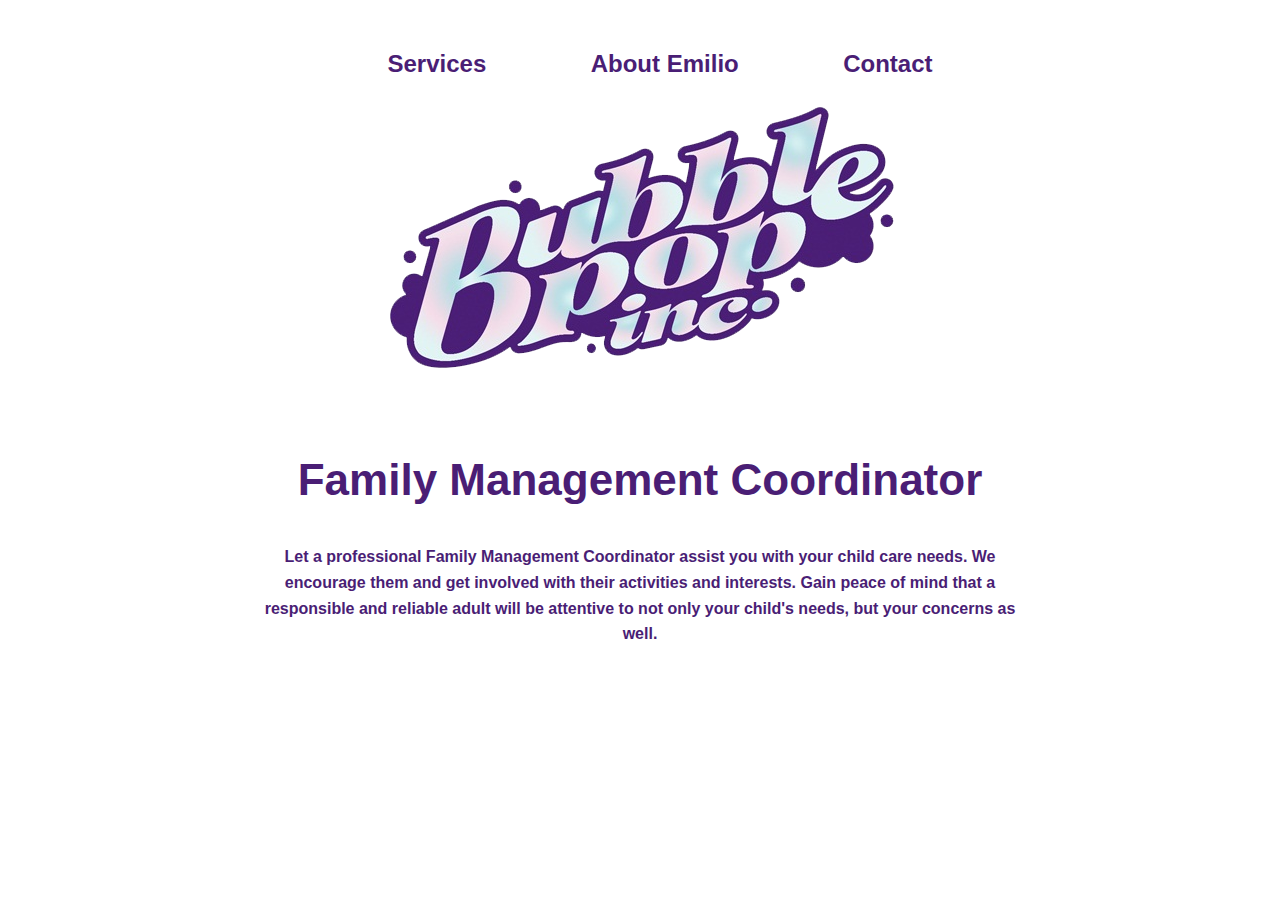
<file: index.html>
<!DOCTYPE html>
<!--[if IE 8]> 				 <html class="no-js lt-ie9" lang="en" style="height:100%;"> <![endif]-->
<!--[if gt IE 8]><!--> <html class="no-js" lang="en" style="height:100%;" > <!--<![endif]-->

<head>
	<meta charset="utf-8">
  <meta name="viewport" content="width=device-width">
  <title>BubblePop Inc.</title>  
  <link href="css/normalize.css" rel="stylesheet">
  <link href="css/style.css" rel="stylesheet">
</head>

<body>
  <header>
  
  <!--Navigation-->
  <nav>
    <ul class="nav">
     <li class="nav"><a href="http://bubblepopinc.com/services.html">Services</a></li>
     <li class="nav"><a href="http://bubblepopinc.com/about.html">About&nbsp;Emilio</a></li>
     <li class="nav"><a href="http://bubblepopinc.com/contact.html">Contact</a></li>
    </ul>
  </nav>

  <!-- Logo -->
    <img src="img/logo.png" alt="BubblePop Inc.">
      </header>
<article>
  <!-- Headline-->
    <h1>Family Management Coordinator</h1> 
<div  style="margin-bottom: 20px; text-align:center; max-width">

<p><strong>Let a professional Family Management Coordinator assist you with your child care needs. We encourage them and get involved with their activities and interests. Gain peace of mind that a responsible and reliable adult will be attentive to not only your child's needs, but your concerns as well.</strong></p>
</div>
</article>
</body>
</html>
</file>
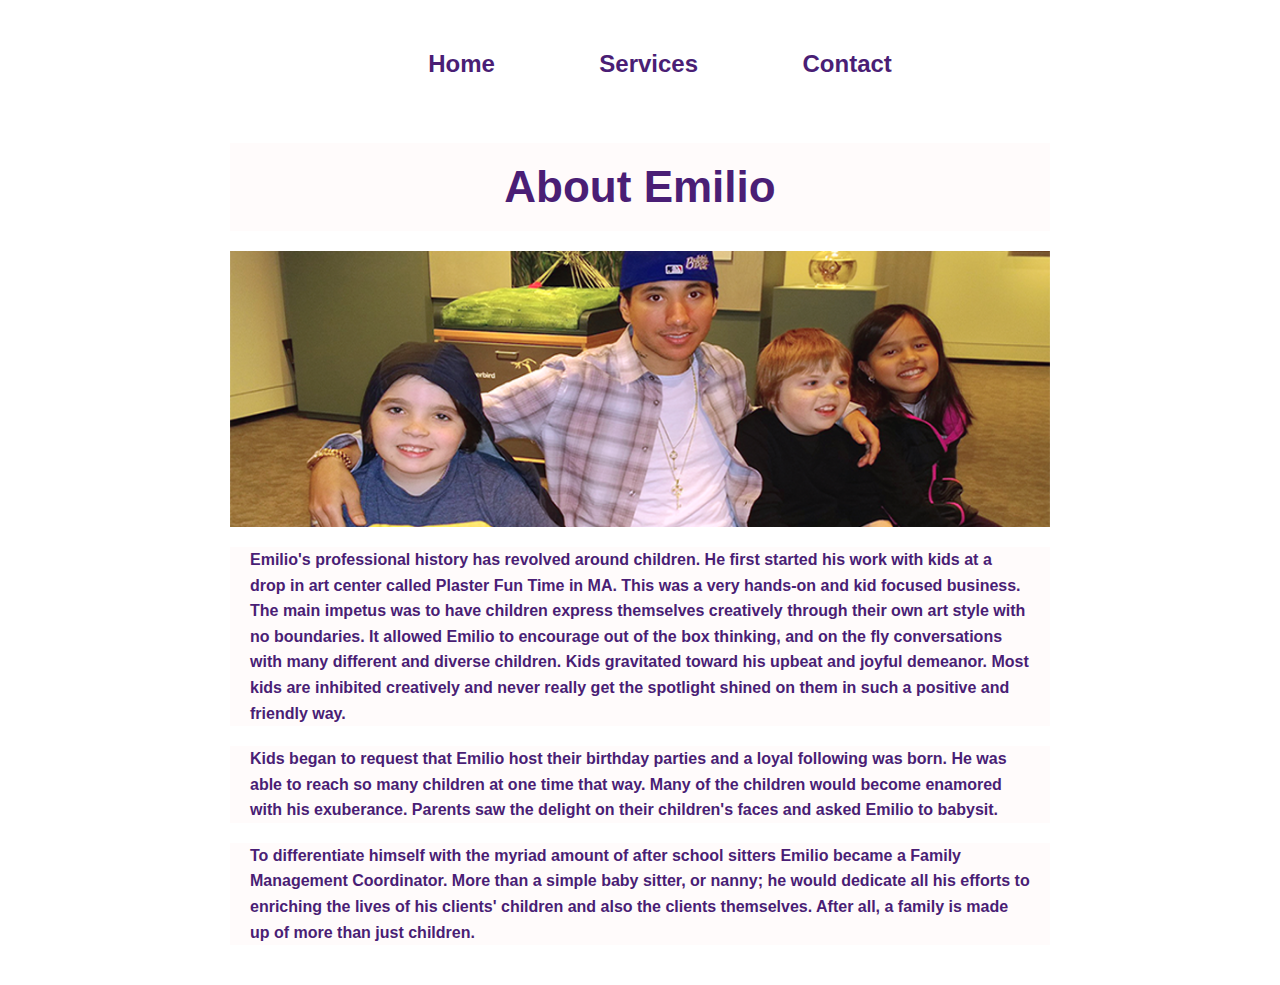
<file: about.html>
<!DOCTYPE html>
<!--[if IE 8]>               <html class="no-js lt-ie9" lang="en" > <![endif]-->
<!--[if gt IE 8]><!--> <html class="no-js" lang="en" > <!--<![endif]-->

<head>
  <title>BubblePop Inc.</title>  
  <link href="css/normalize.css" rel="stylesheet">
  <link href="css/style.css" rel="stylesheet">
</head>

<body>

<!--Navigation-->
<nav>
  <ul class="nav">
   <li class="nav"><a href="http://bubblepopinc.com/">Home</a></li>
   <li class="nav"><a href="http://bubblepopinc.com/services.html">Services</a></li>
   <li class="nav"><a href="http://bubblepopinc.com/contact.html">Contact</a></li>
  </ul>
</nav>

<!--About Emilio-->
<article>

  <!--Header-->
  <h1 class="whiteout">About Emilio</h1>

  <!--Picture-->
  <img src="img/about.png" max-width="500px" style="margin-bottom: 20px; padding-left:0px; padding-right:0px"></img>


  <p class="whiteout"><strong>
    Emilio's professional history has revolved around children.  He first started his work with kids at a drop in art center called Plaster Fun Time in MA.  This was a very hands-on and kid focused business.  The main impetus was to have children express themselves creatively through their own art style with no boundaries.  It allowed Emilio to encourage out of the box thinking, and on the fly conversations with many different and diverse children.  Kids gravitated toward his upbeat and joyful demeanor.  Most kids are inhibited creatively and never really get the spotlight shined on them in such a positive and friendly way. 
  </strong></p>
  <p class="whiteout"><strong>
  Kids began to request that Emilio host their birthday parties and a loyal following was born.  He was able to reach so many children at one time that way.  Many of the children would become enamored with his exuberance.  Parents saw the delight on their children's faces and asked Emilio to babysit.</strong></p>
  <p class="whiteout"><strong>
  To differentiate himself with the myriad amount of after school sitters Emilio became a Family Management Coordinator. More than a simple baby sitter, or nanny; he would dedicate all his efforts to enriching the lives of his clients' children and also the clients themselves.  After all, a family is made up of more than just children.
  </strong></p>
</article>
</body>
</html>
</file>
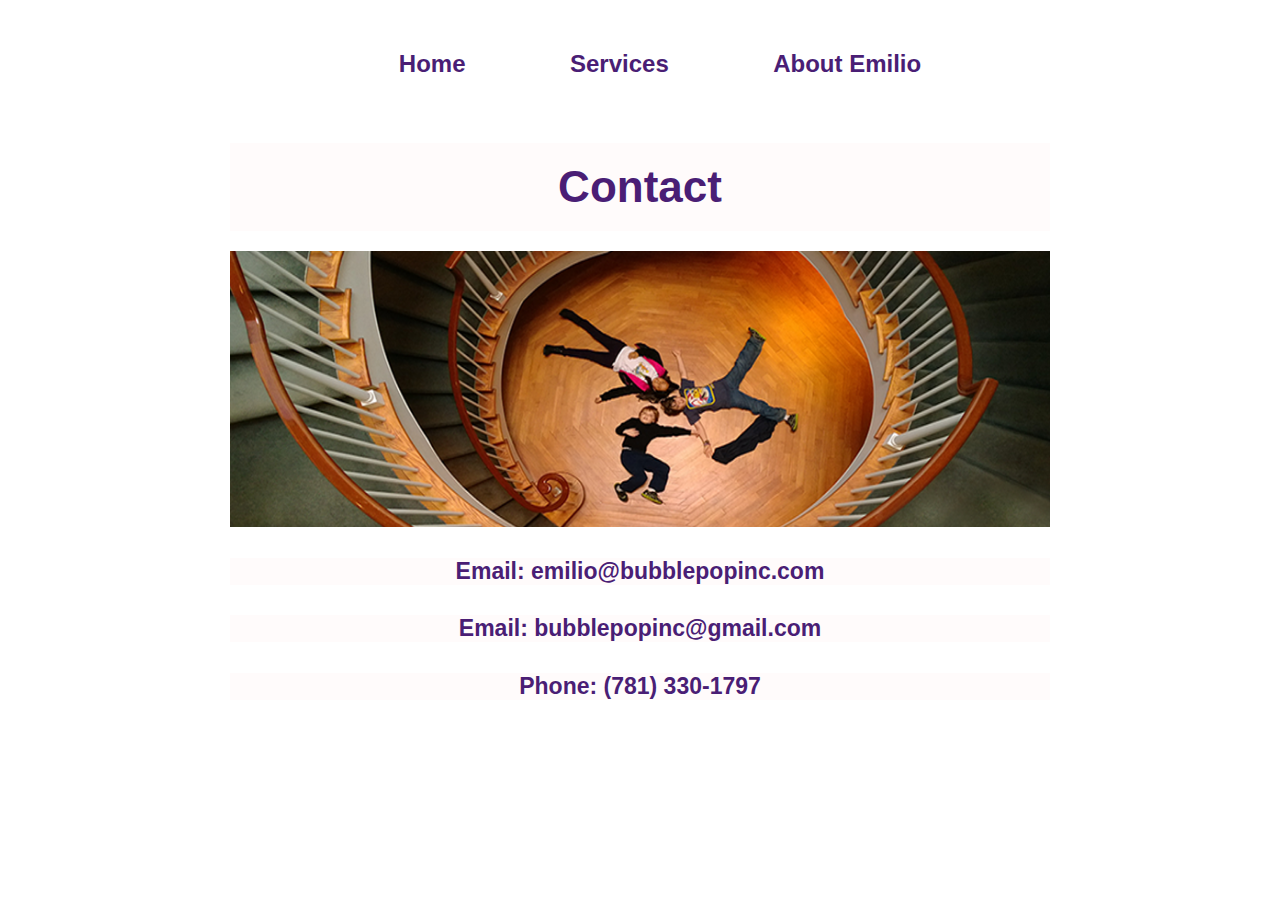
<file: contact.html>
<!DOCTYPE html>
<!--[if IE 8]>               <html class="no-js lt-ie9" lang="en" > <![endif]-->
<!--[if gt IE 8]><!--> <html class="no-js" lang="en" > <!--<![endif]-->
<head>
  <title>BubblePop Inc.</title>  
  <link href="css/normalize.css" rel="stylesheet">
  <link href="css/style.css" rel="stylesheet">
</head>

<body>

<!--Navigation-->
<nav>
  <ul class="nav">
   <li class="nav"><a href="http://bubblepopinc.com/">Home</a></li>
    <li class="nav"><a href="http://bubblepopinc.com/services.html">Services</a></li>
   <li class="nav"><a href="http://bubblepopinc.com/about.html">About&nbsp;Emilio</a></li>
  </ul>
</nav>

<article>
<!--Contact Title-->
  <h1 class="whiteout">Contact</h1>   

    <!--Picture-->
  <img src="img/contact.png" max-width="500px" style="margin-bottom: 20px; padding-left:0px; padding-right:0px"></img>

<!--Contact Info-->
  <h4 class="whiteout">
    Email: <a href="mailto:emilio@bubblepopinc.com">emilio@bubblepopinc.com</a>
  </h4>
  <h4 class="whiteout">
    Email: <a href="mailto:bubblepopinc@gmail.com">bubblepopinc@gmail.com</a>
  </h4>
  <h4 class="whiteout">
    Phone: (781) 330-1797
  </h4>
</article>
</body>
</html>
</file>
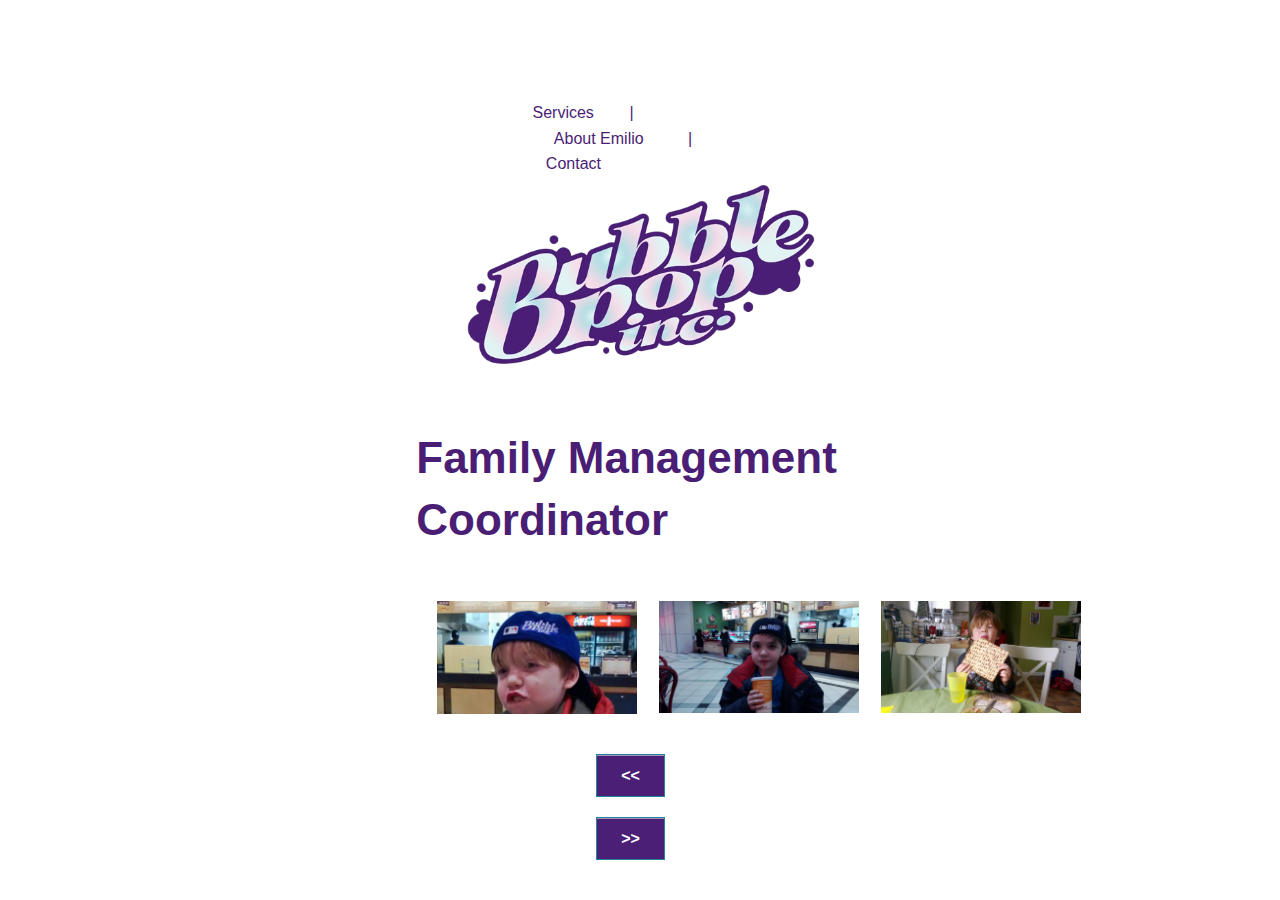
<file: old-index.html>
<!DOCTYPE html>
<!--[if IE 8]> 				 <html class="no-js lt-ie9" lang="en" style="height:100%;"> <![endif]-->
<!--[if gt IE 8]><!--> <html class="no-js" lang="en" style="height:100%;" > <!--<![endif]-->

<head>
	<meta charset="utf-8">
  <meta name="viewport" content="width=device-width">
  <title>BubblePop Inc.</title>

  
  <link rel="stylesheet" href="css/foundation.css">

  <script type="text/javascript" src="js/jquery-latest.pack.js"></script>
  <script type="text/javascript" src="js/jcarousellite_1.0.1.js"></script>

  <script src="js/vendor/custom.modernizr.js"></script>

  <script type="text/javascript">   
    $(window).load(function() { 
        $(".anyClass").jCarouselLite({
            btnNext: ".next",
            btnPrev: ".prev"
        });
    });
   </script>
</head>
<body id="background" style="height:100%;" >

<!-- White overlay -->

<div class="large-9 large-centered columns"style="background-color:white; padding-top: 100px; margin-top:-100px; height:100%;">
  

  <!--Navigation-->
  <div class="row" style="margin:0px 0px 0px 0px">

      <div class="small-12 large-6 large-centered columns"style="padding-left:50px">
        <ul class="inline-list">
         <li style="margin:0 10 0 10" ><a href="http://bubblepopinc.com/services.html"><pre style="font-family:Helvetica, Arial, sans-serif;">Services        |</a></li>
         <li style="margin:0 10 0 10" ><a href="http://bubblepopinc.com/about.html"><pre style="font-family:Helvetica, Arial, sans-serif;">     About Emilio          |</a></li>
         <li style="margin:0 10 0 10" ><a href="http://bubblepopinc.com/contact.html"><pre style="font-family:Helvetica, Arial, sans-serif;">   Contact</a></li>
        </ul>
      </div>
  </div>


<!-- Logo -->

<div class="row">
    <div class="small-12 large-8 large-centered columns" style="margin-top:-18px">
        <img src="img/logo.png" alt="BubblePop Inc.">
    </div>
</div>

<!-- Headline-->

<div class="row">
    <div class="small-12 large-11 large-centered columns">
        <h1 style="margin:50px 0px 50px 50px">Family Management Coordinator</h1> 
    </div>
</div>



<!-- Carousel  -->

<div class="row"style="margin:0px 0px 0px 75px">
    <div class="small-12 large-12 large-centered columns">      
      <div class="anyClass">
        <ul class="inline-list">               
          <li><img src="img/1.jpg" width="200" height="150"></li>  
          <li><img src="img/2.jpg" width="200" height="150"></li>  
          <li><img src="img/3.jpg" width="200" height="150"></li>  
          <li><img src="img/4.jpg" width="200" height="150"></li>
          <li><img src="img/5.jpg" width="200" height="150"></li> 
          <li><img src="img/6.jpg" width="200" height="150"></li> 
          <li><img src="img/7.jpg" width="200" height="150"></li> 
          <li><img src="img/8.jpg" width="200" height="150"></li> 
          <li><img src="img/9.jpg" width="200" height="150"></li>  
          <li><img src="img/10.jpg" width="200" height="150"></li> 
          <li><img src="img/11.jpg" width="200" height="150"></li> 
          <li><img src="img/12.jpg" width="200" height="150"></li> 
        </ul>
      </div>
    </div>
</div>

<div class="row"style="margin:40px 0px 0px 20px">
  <div class="small-12 large-3 large-centered columns">
    <button class="prev"><<</button>
    <button class="next">>></button>
  </div>
</div>

</div>

<script>
    document.write('<script src=' +
      ('__proto__' in {} ? 'js/vendor/zepto' : 'js/vendor/jquery') +
      '.js><\/script>')
</script>

    <script src="js/foundation.min.js"></script>
  <!--
  
  <script src="js/foundation/foundation.js"></script>
  
  <script src="js/foundation/foundation.interchange.js"></script>
  
  <script src="js/foundation/foundation.abide.js"></script>
  
  <script src="js/foundation/foundation.dropdown.js"></script>
  
  <script src="js/foundation/foundation.placeholder.js"></script>
  
  <script src="js/foundation/foundation.forms.js"></script>
  
  <script src="js/foundation/foundation.alerts.js"></script>
  
  <script src="js/foundation/foundation.magellan.js"></script>
  
  <script src="js/foundation/foundation.reveal.js"></script>
  
  <script src="js/foundation/foundation.tooltips.js"></script>
  
  <script src="js/foundation/foundation.clearing.js"></script>
  
  <script src="js/foundation/foundation.cookie.js"></script>
  
  <script src="js/foundation/foundation.joyride.js"></script>
  
  <script src="js/foundation/foundation.orbit.js"></script>
  
  <script src="js/foundation/foundation.section.js"></script>
  
  <script src="js/foundation/foundation.topbar.js"></script>
  
-->

<script>
$(document).foundation();
</script>

</body>
</html>
</file>
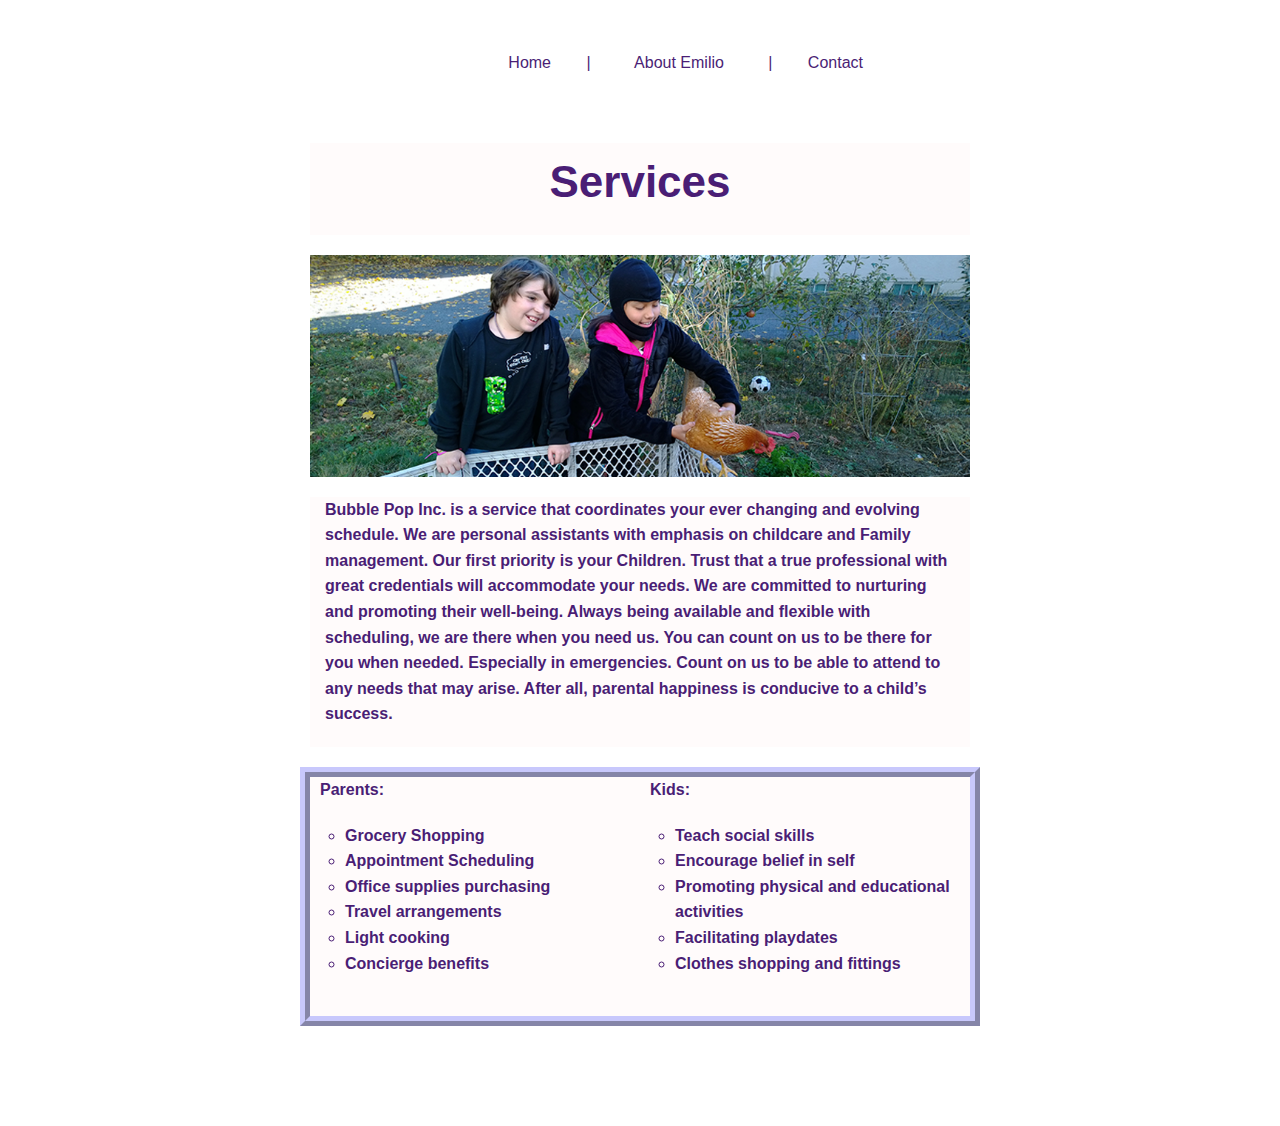
<file: old-services.html>
<!DOCTYPE html>
<!--[if IE 8]>               <html class="no-js lt-ie9" lang="en" > <![endif]-->
<!--[if gt IE 8]><!--> <html class="no-js" lang="en" > <!--<![endif]-->

<head>
    <meta charset="utf-8">
    <meta name="viewport" content="width=device-width">
    <title>BubblePop Inc.</title>

    <link rel="stylesheet" href="css/foundation.css">

</head>
<body id="background">
  <!--Navigation-->


  <div class="row" id= "nav">

      <div class="small-12 large-6 large-offset-4 columns">
        <ul class="inline-list">
           <li style="margin:0 10 0 10" ><a href="http://bubblepopinc.com"><pre style="font-family:Helvetica, Arial, sans-serif;">Home        |</a></li>
           <li style="margin:0 10 0 10" ><a href="http://bubblepopinc.com/about.html"><pre style="font-family:Helvetica, Arial, sans-serif;">     About Emilio          |</a></li>
           <li style="margin:0 10 0 10" ><a href="http://bubblepopinc.com/contact.html"><pre style="font-family:Helvetica, Arial, sans-serif;">   Contact</a></li>
       </ul>
   </div>


</div>

<!--Services Title-->
<div class="row small-12 large-9 large-centered columns" style="background-color:rgba(255,250,250,0.7); margin-bottom: 20px">

        <h1 style="text-align:center">Services</h1>
    
</div> 


<!--Picture-->
<div class="row small-12 large-9 large-centered columns" style="margin-bottom: 20px; padding-left:0px; padding-right:0px">
    <img src="img/services.png" width="1000"></img>
</div>


<!--Services Paragraph-->
<div class="row small-12 large-9 large-centered columns" style="background:white; background-color:rgba(255,250,250,0.7); margin-bottom: 20px">
    <p ><strong>
        Bubble Pop Inc. is a service that coordinates your ever changing and evolving schedule.  We are personal assistants with emphasis on childcare and Family management. Our first priority is your Children.  Trust that a true professional with great credentials will accommodate your needs. We are committed to nurturing and promoting their well-being.  Always being available and flexible with scheduling, we are there when you need us.  You can count on us to be there for you when needed. Especially in emergencies. Count on us to be able to attend to any needs that may arise. After all, parental happiness is conducive to a child’s success.</strong></p>
</div> 


<!--Services Lists-->

<div class="row small-12 large-9 large-centered columns" style="background-color:rgba(255,250,250,0.7); padding-left:0px; padding-right:0px">
<ul class="large-block-grid-2" style="border-style:ridge; border-width:10px; border-color: rgb(200,200,252)">
<li >
        <p><strong>
            Parents:
            <ul style="margin-left:25px">
                <li>Grocery Shopping</li>
                <li>Appointment Scheduling</li>
                <li>Office supplies purchasing</li>
                <li>Travel arrangements</li>
                <li>Light cooking</li>
                <li>Concierge benefits</li>
            </ul></strong></p>
</li>
<li >

            <p><strong>
                Kids:
                <ul style="margin-left:25px">

                    <li>Teach social skills</li>

                    <li>Encourage belief in self</li>

                    <li>Promoting physical and educational activities</li>

                    <li>Facilitating playdates</li>

                    <li>Clothes shopping and fittings</li>
                </ul>
            </strong></p>
</li>
</ul>
</div>


</div>
</body>
</html>
</file>
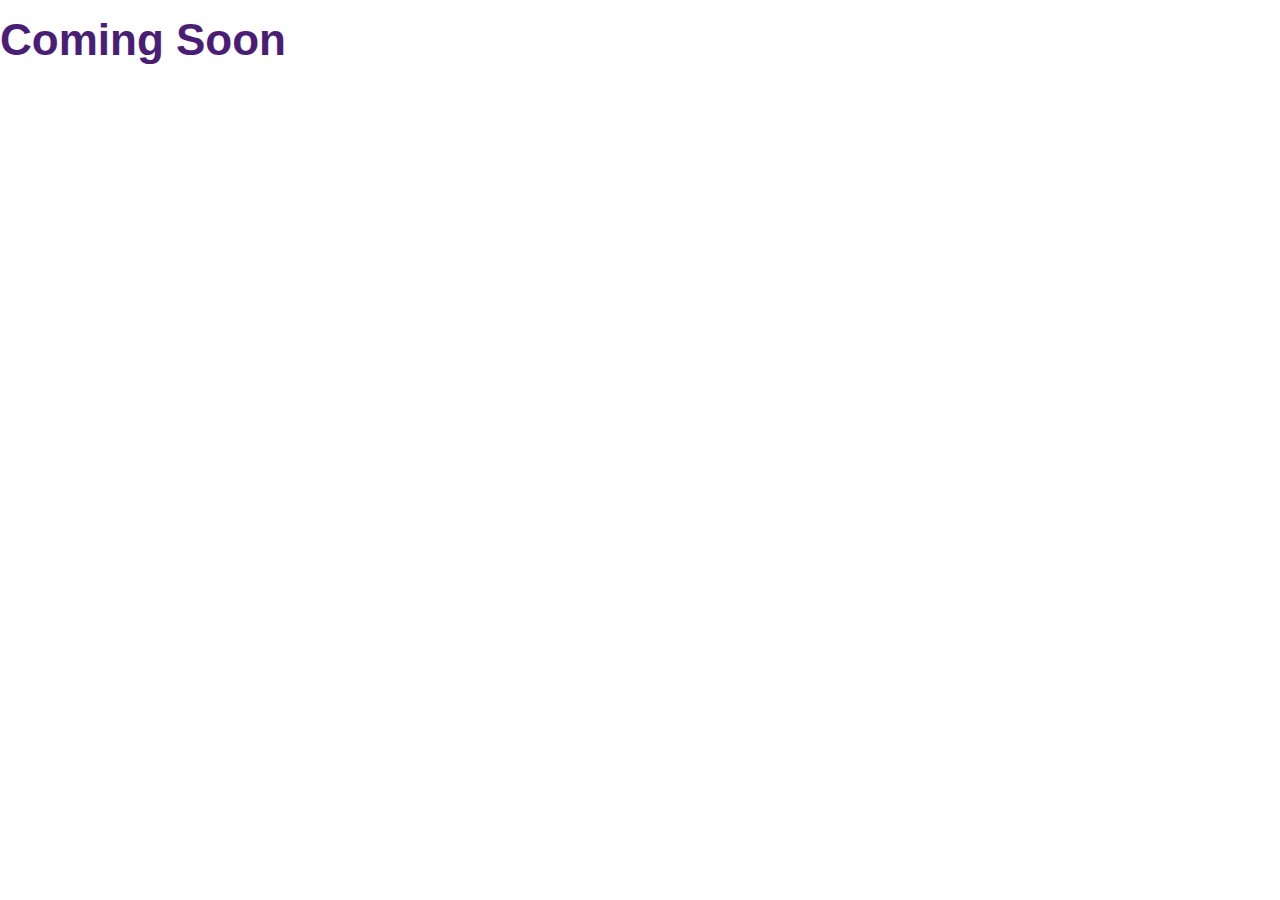
<file: pictures.html>
<!DOCTYPE html>
<!--[if IE 8]>               <html class="no-js lt-ie9" lang="en" > <![endif]-->
<!--[if gt IE 8]><!--> <html class="no-js" lang="en" > <!--<![endif]-->

<head>
    <meta charset="utf-8">
    <meta name="viewport" content="width=device-width">
    <title>BubblePop Inc.</title>

  <link rel="stylesheet" href="css/foundation.css">

</head>
    <body>
        <h1> Coming Soon</h1>
    </body>
    </html>
</file>
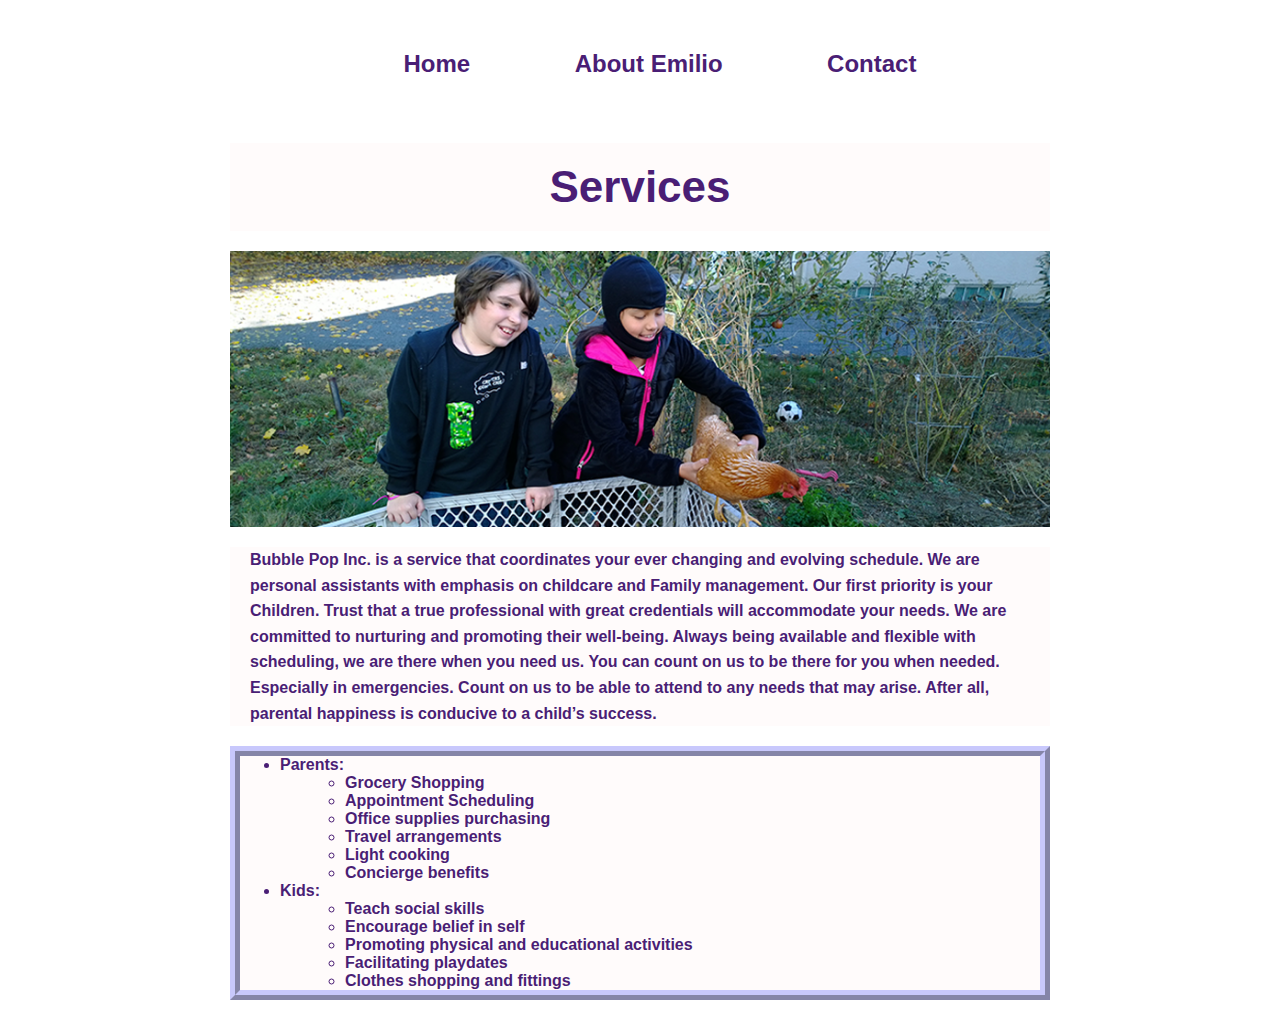
<file: services.html>
<!DOCTYPE html>
<!--[if IE 8]>               <html class="no-js lt-ie9" lang="en" > <![endif]-->
<!--[if gt IE 8]><!--> <html class="no-js" lang="en" > <!--<![endif]-->

<head>
  <meta charset="utf-8">
  <meta name="viewport" content="width=device-width">
  <title>BubblePop Inc.</title>
  <link href="css/normalize.css" rel="stylesheet">
  <link href="css/style.css" rel="stylesheet">
</head>

<body>

<!--Navigation-->
<nav>
  <ul class="nav">
   <li class="nav"><a href="http://bubblepopinc.com/">Home</a></li>
   <li class="nav"><a href="http://bubblepopinc.com/about.html">About&nbsp;Emilio</a></li>
   <li class="nav"><a href="http://bubblepopinc.com/contact.html">Contact</a></li>
  </ul>
</nav>

<article>
<!--Services Title-->
<h1 class="whiteout">Services</h1>   

<!--Picture-->

    <img src="img/services.png" max-width="500px" style="margin-bottom: 20px; padding-left:0px; padding-right:0px"></img>



<!--Services Paragraph-->
<div class="whiteout" style="margin-bottom: 20px">
    <p ><strong>
        Bubble Pop Inc. is a service that coordinates your ever changing and evolving schedule.  We are personal assistants with emphasis on childcare and Family management. Our first priority is your Children.  Trust that a true professional with great credentials will accommodate your needs. We are committed to nurturing and promoting their well-being.  Always being available and flexible with scheduling, we are there when you need us.  You can count on us to be there for you when needed. Especially in emergencies. Count on us to be able to attend to any needs that may arise. After all, parental happiness is conducive to a child’s success.</strong></p>
</div> 


<!--Services Lists-->

<div style="background-color:rgba(255,250,250,0.7); padding-left:0px; padding-right:0px">
<ul style="border-style:ridge; border-width:10px; border-color: rgb(200,200,252);">
<li>
        <strong>
            Parents:
            <ul style="margin-left:25px">
                <li>Grocery Shopping</li>
                <li>Appointment Scheduling</li>
                <li>Office supplies purchasing</li>
                <li>Travel arrangements</li>
                <li>Light cooking</li>
                <li>Concierge benefits</li>
            </ul></strong>
</li>
<li>

            <strong>
                Kids:
                <ul style="margin-left:25px">

                    <li>Teach social skills</li>

                    <li>Encourage belief in self</li>

                    <li>Promoting physical and educational activities</li>

                    <li>Facilitating playdates</li>

                    <li>Clothes shopping and fittings</li>
                </ul>
            </strong>
</li>
</ul>
</div>


</article>
</body>
</html>
</file>
<file: css/style.css>
body {
  background: url("http://bubblepopinc.com/img/background.png");
  background-size: cover;
  background-attachment: fixed;
  color: #4A1E75 !important;
}

header {
  text-align: center;
  color: #4A1E75;
}

nav {
    text-align: center;
    margin-top: 50px;

}

.nav ul {
  padding: 10px; /*removes bullets and offcenter effect of bullets */
}

.nav li {
  display: inline;
  padding: 0px 50px 0px 50px;
  font-family: Helvetica, Arial, sans-serif;
  font-size: 1.5em;
  font-weight: bold;
  text-shadow: 2px 2px #fff;
}

a {
  text-decoration: none; /* removes underline in link */
    color: #4A1E75;
}

a:hover {
  color: #2795b6;
}

article {
  max-width: 820px;
  padding: 20px;
  margin: 0 auto;
}

.whiteout {
  background-color:rgba(255,250,250,0.7)
}

h1 {
  font-size: 2.75em;
  line-height: 200%;
  text-align: center;
  margin-bottom: 20px
}

h4 {
  font-size: 1.4375em;
  font-weight: bold;
  font-family: Helvetica, Arial, sans-serif;
  margin-bottom: 20px;
  text-align: center;
}

img {
  max-width: 820px;
  display: block;
  margin: 0 auto;
}

p {
font-family: inherit;
font-weight: normal;
font-size: 1em;
line-height: 1.6;
margin-bottom: 1.25em;
text-rendering: optimizeLegibility;
padding: 0px 20px 0px 20px;
}

@media (max-width: 620px) {
  h1 {
    font-size: 36px;
  }
  li {
    display: block;
    padding: 5px;
    line-height: 2em;
  }
}
</file>
